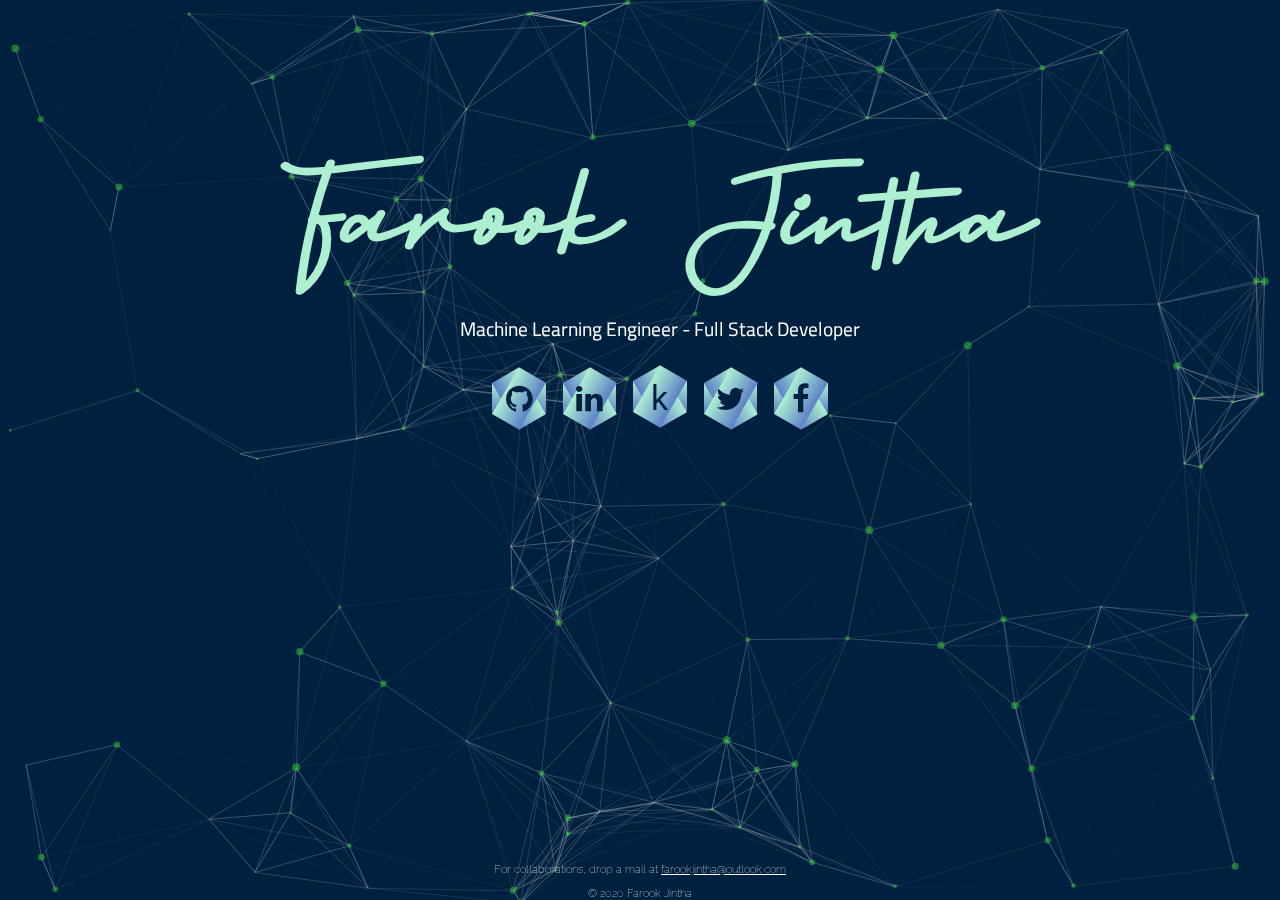
<file: index.html>
<!DOCTYPE html>
<html>
  <head>
    <meta charset="UTF-8" />
    <meta http-equiv="X-UA-Compatible" content="IE=edge,chrome=1" />
    <meta name="viewport" content="width=device-width, initial-scale=1.0" />
    <title>Farook Jintha | Machine Learning | Data Science</title>
    <link rel="stylesheet" type="text/css" href="css/style.css" />
    <link rel="icon" href="./assets/fj-favicon.png" />
    <link
      href="https://fonts.googleapis.com/css?family=Roboto|Raleway|Pacifico"
      rel="stylesheet"
      type="text/css"
    />
    <link
      href="https://maxcdn.bootstrapcdn.com/font-awesome/4.7.0/css/font-awesome.min.css"
      rel="stylesheet"
      type="text/css"
    />

    <script>
      (function (h, o, t, j, a, r) {
        h.hj =
          h.hj ||
          function () {
            (h.hj.q = h.hj.q || []).push(arguments);
          };
        h._hjSettings = { hjid: 3629715, hjsv: 6 };
        a = o.getElementsByTagName("head")[0];
        r = o.createElement("script");
        r.async = 1;
        r.src = t + h._hjSettings.hjid + j + h._hjSettings.hjsv;
        a.appendChild(r);
      })(window, document, "https://static.hotjar.com/c/hotjar-", ".js?sv=");
    </script>
  </head>
  <body>
    <div class="wrapper">
      <div id="particles-js"></div>
      <div class="section">
        <div class="name">
          <ul
            id="scene"
            data-calibrate-x="false"
            data-calibrate-y="false"
            data-invert-x="true"
            data-invert-y="true"
            data-limit-x="false"
            data-limit-y="false"
            data-scalar-x="2"
            data-scalar-y="2"
            data-friction-x="0.1"
            data-friction-y="0.1"
            data-origin-x="0.0"
            data-origin-y="0.0"
          >
            <p class="head layer" data-depth="1.0">Farook Jintha</p>
          </ul>

          <ul
            id="scene1"
            data-calibrate-x="false"
            data-calibrate-y="false"
            data-invert-x="false"
            data-invert-y="true"
            data-limit-x="false"
            data-limit-y="false"
            data-scalar-x="2"
            data-scalar-y="2"
            data-friction-x="0.1"
            data-friction-y="0.1"
            data-origin-x="0.0"
            data-origin-y="0.0"
          >
            <p id="textdisp" class="text layer" data-depth="0.5">
              Machine Learning Engineer - Full Stack Developer
            </p>
          </ul>
          <ul>
            <div class="icons">
              <div class="hexagon-wrapper">
                <div class="hexagon">
                  <a
                    target="_blank"
                    href="https://github.com/farookjintha"
                    title="Github"
                  >
                    <i class="fa fa-github fa-2x"></i
                  ></a>
                </div>
              </div>
              <div class="hexagon-wrapper">
                <div class="hexagon">
                  <a
                    target="_blank"
                    href="https://www.linkedin.com/in/farookjintha"
                    title="LinkedIn"
                  >
                    <i class="fa fa-linkedin fa-2x"></i
                  ></a>
                </div>
              </div>
              <div class="hexagon-wrapper">
                <div class="hexagon">
                  <a
                    target="_blank"
                    href="https://www.kaggle.com/farookjintha"
                    title="Kaggle"
                  >
                    <i class="fa fa-kaggle fa-2x"></i
                  ></a>
                </div>
              </div>
              <div class="hexagon-wrapper">
                <div class="hexagon">
                  <a
                    target="_blank"
                    href="https://twitter.com/theFarookJintha"
                    title="Twitter"
                  >
                    <i class="fa fa-twitter fa-2x"></i
                  ></a>
                </div>
              </div>
              <div class="hexagon-wrapper">
                <div class="hexagon">
                  <a
                    target="_blank"
                    href="https://www.facebook.com/farook.tendulkar"
                    title="Facebook"
                  >
                    <i class="fa fa-facebook fa-2x"></i
                  ></a>
                </div>
              </div>
            </div>
          </ul>
        </div>
      </div>
    </div>

    <script src="js/jquery.min.js"></script>
    <script src="js/modernizr.custom.js"></script>
    <script src="js/particles.min.js"></script>
    <script src="js/tippy.all.min.js"></script>
    <script type="text/javascript" src="js/main.js"></script>
    <!-- <script type="text/javascript" src="js/text-autotype.js" ></script> -->
    <script>
      tippy("[title]", {
        placement: "bottom",
        animation: "scale",
        theme: "translucent",
        arrow: true,
      });
    </script>
    <div id="root"></div>
  </body>
  <div class="footer">
    <p>For collaborations, drop a mail at <u>farookjintha@outlook.com</u></p>
    <br />
    <span>© 2020 Farook Jintha</span>
  </div>
</html>
</file>
<file: css/style.css>
/* ---- reset ---- */

@import url('https://fonts.googleapis.com/css?family=Cairo&display=swap');
@import url('https://fonts.googleapis.com/css?family=Raleway:200&display=swap');


body {
    margin: 0;
    font: normal 75% Arial, Helvetica, sans-serif;
}

.wrapper {
    overflow-y: hidden !important;
    overflow-x: hidden !important;
}

/* ---- particles.js container ---- */

#particles-js {
    position: fixed;
    width: 100%;
    height: 100%;
    z-index: -20;
    background-color: #00203FFF;
}

@font-face{
    font-family: 'MyFont';
    src : local('MyFont'), url(../assets/MyFont.ttf) format('truetype');
}

.head {
    color: #ADEFD1FF;
    font-family: 'MyFont';
    font-weight: bold;
    font-size: 12vw;
    font-weight: 600;
    line-height: 20px;
    margin-bottom: 40px;
}

p {
    display: inline-block !important;
}

.section {
    /* height: 100vh; */
    max-width: 100vw;
    /* margin: -80px auto; */
    /* z-index: 1; */
    position: relative;
    text-align: center;
    display: -webkit-flex;
    display: flex;
    -webkit-align-items: center;
    align-items: center;
    -webkit-justify-content: center;
    justify-content: center;
    -webkit-transform: translate3d(0, 0, 0);
}

.name {
    width: 70%;
}

#scene1{
  margin-top: 4em;
}

.text {
    margin-top: 20px;
    margin-bottom: 0px;
    font-size: 1.515vw;
    color: white;
    font-family: 'Cairo', sans-serif;
}


.icons{
    display: inline-block;
    float: left;
    width: 100%;
    margin: 0;
}

.fa-kaggle:before {
  font-family: roboto;
  color: transparent;
  font-size: 1.1em;
  content: "k";
  margin: 0, 0.485vw;
}

.hexagon-wrapper {
    
    width: 5.242vw;
    height: 5.242vw;
    display : inline-block;
    position: relative;
    text-decoration: none;
    margin: 22px 0px;
  }
  .hexagon {
    cursor : pointer;
    position: relative;
    width: 80%;
    height: 46%;
    margin: 0 auto;
    background: linear-gradient(-180deg,  #ADEFD1FF, #5d82c7);
    display: flex;
    align-content: center;
    justify-content: center;
    transition: 0.5s;
  }
  .hexagon i {
    z-index: 100;
    padding: 0vw 0.485vw 0.485vw 0.485vw !important;
    position: relative;
    margin: 0 0.485vw;
    font-size: 2.424vw;
    color: transparent;
    background: linear-gradient(45deg, #00203FFF, #00203FFF);
    background-clip: text;
    -webkit-background-clip: text;
  }
  .hexagon i:hover{
    color: rgb(11, 69, 128);
  }
  .fa-kaggle:hover:before{
    z-index: 100;
    color: rgb(11, 69, 128);
  } 
  .hexagon:before,
  .hexagon:after {
    position: absolute;
    content: "";
    background: inherit;
    height: 100%;
    width: 100%;
    border-radius: 0;
    transition: 0.5s;
    transform-origin: center;
  }
  .hexagon:before {
    transform: rotateZ(60deg);
  }
  .hexagon:after {
    transform: rotateZ(-60deg);
  }
  .hexagon:hover {
    border-radius: 3.03vw;
    transition: 0.5s;
  }
  .hexagon:hover:before {
    border-radius: 3.03vw;
    transition: 0.5s;
  }
  .hexagon:hover:after {
    border-radius: 3.03vw;
    transition: 0.5s;
  }

.footer{
    position: fixed;
    left: 0;
    bottom: 0;
    width: 100%;
    font-family: 'Raleway', sans-serif;
    font-weight: 10;
    font-size: 11px;
    /* background-color: red; */
    color: white;
    text-align: center;
}

#bar {
    position: fixed;
    top: 20%;
    left: 40%;
    width: 40%;
    height: 40%;
    -webkit-transition: 0.1s ease all;
}

@media screen and (max-width: 1024px){
      #scene1{
        margin-top: 2em;
      }
      ul {
        padding: 0 !important;
    }

      .icons {
        margin-top: 1em;
    }

}

@media screen and (max-width: 700px) {
    .name {
        width: 100%;
    }
    .head {
        font-size: 20vw;
        /* margin-bottom: 0vw !important; */
        padding: 0 !important;
    }
    .text {
        font-size: 3vw;
        /* width: 80%; */
        margin-bottom: 0.242vw !important;
        margin-top: 0.303vw !important;
    }
    #scene1{
      margin-top: 2em;
    }

    .icons {
        margin-top: 1em;
    }
    .hexagon-wrapper {
        display: inline-block;
        width: 40px;
        height: 40px;
        padding: 0px !important;
        position: relative;
        background: transparent;
        transition: all 0.2s ease;
        text-decoration: none;
        margin: 0px 0px !important;
    }
    .fa-2x {
        font-size: 1.5em !important;
    }
    .resume{
        font-size: 1em !important;
    }
    .fa-3x {
        font-size: 2em !important;
    }
    ul {
        padding: 0 !important;
    }
}
</file>
